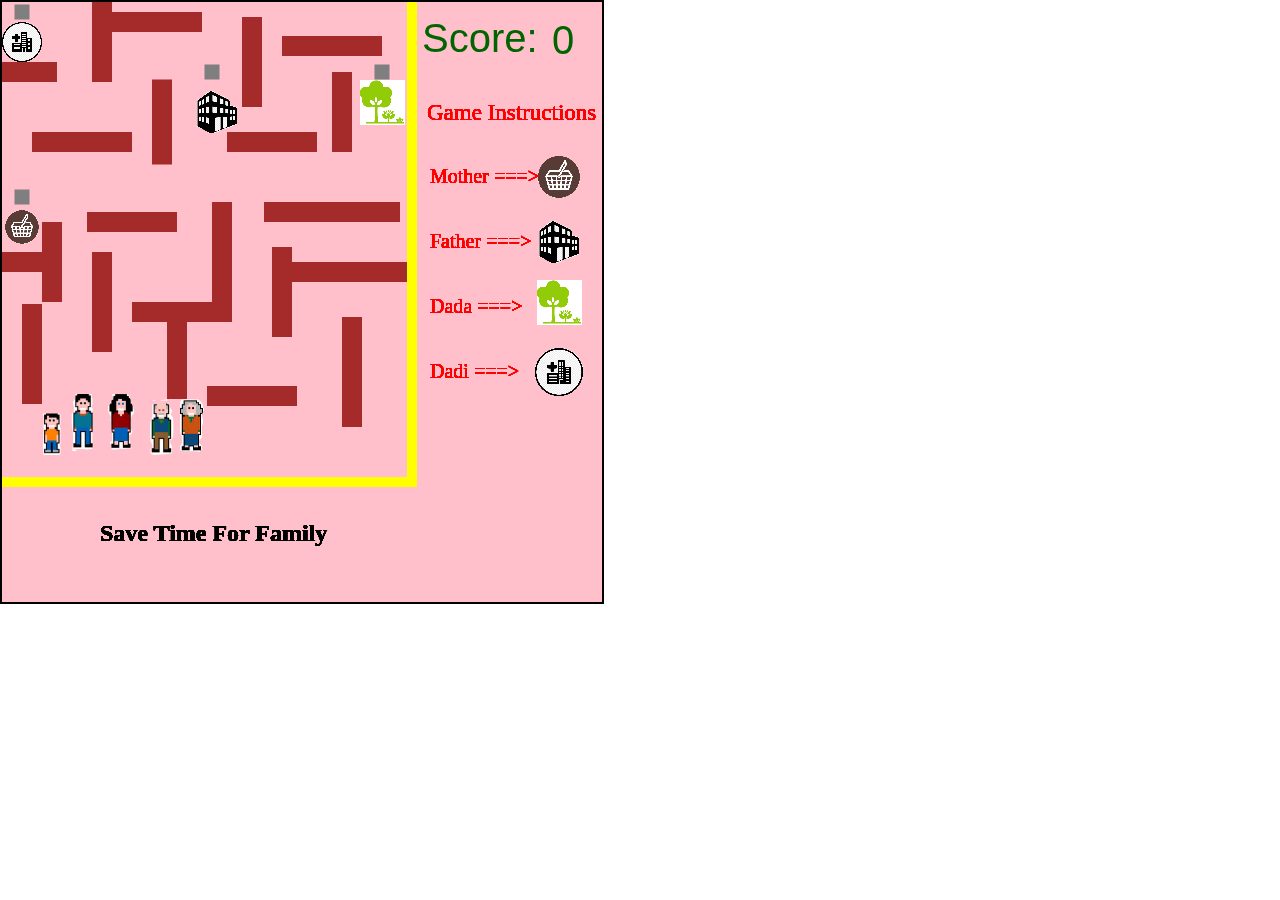
<file: index.html>
<!DOCTYPE html><html><head>
    <script src="p5.js"></script>
    <script src="p5.dom.min.js"></script>
    <script src="p5.sound.min.js"></script>
<script src="./p5.play.js"></script>
<script src="form.js"></script>
    <link rel="stylesheet" type="text/css" href="style.css">
    <meta charset="utf-8">

  </head>
  <body>
      <script src="sketch.js"></script>
  

</body></html>
</file>
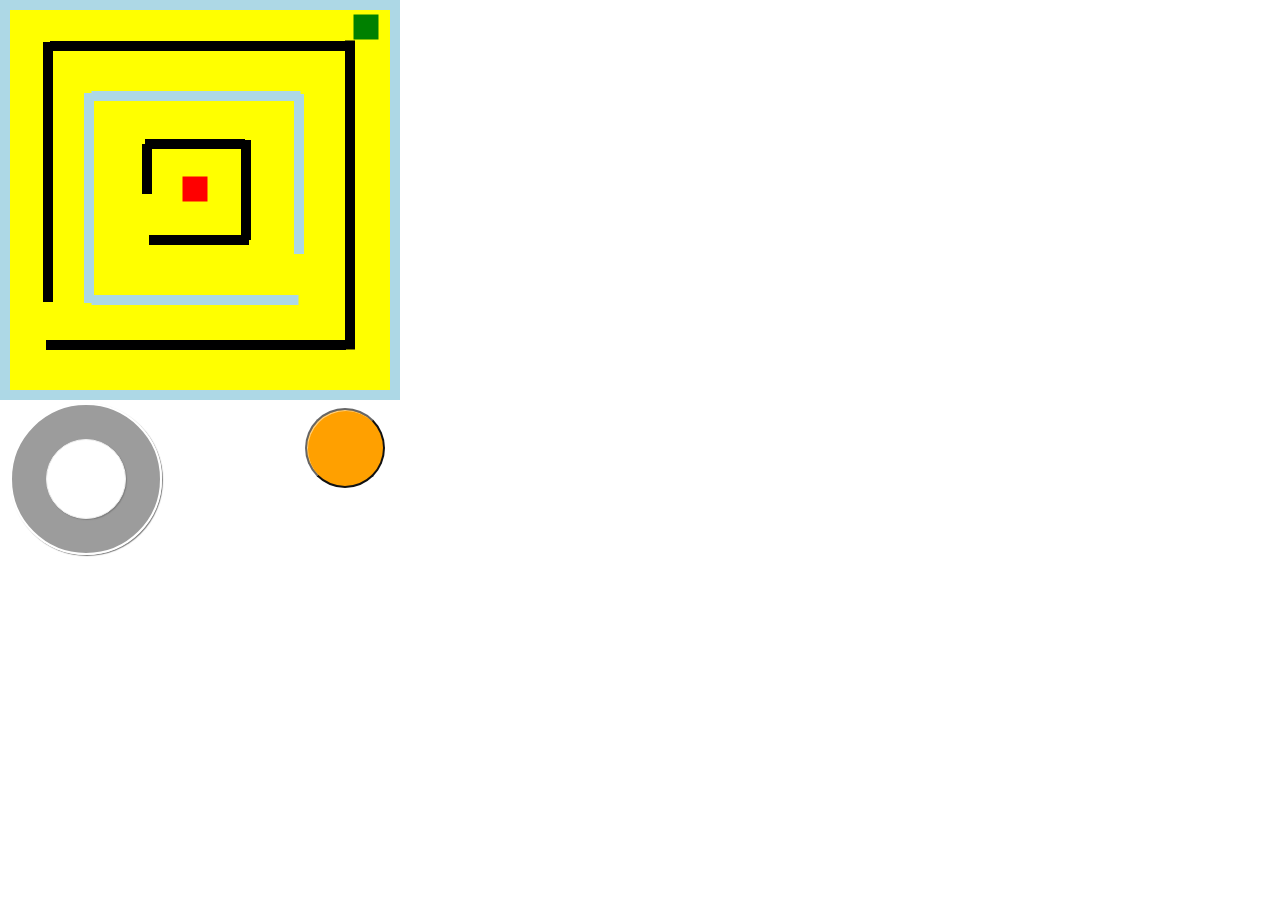
<file: maze game/index.html>
<html>
  <head>
    <title>maze game</title>
    <meta charset="utf-8" />
        <meta name="viewport" content="width=device-width, initial-scale=1">
        <script src="https://code.jquery.com/jquery-1.12.1.min.js"></script>
        <script src="gamelab-api.js"></script>
    <link href="gamelab.css" rel="stylesheet" type="text/css">
    <script src="p5.js"></script>
    <script src="p5.play.js"></script>
    <script src="code.js"></script>
    <style>
      body.expo {
        background-color: black;
      }
      #sketch.expo.no-controls {
        top: 82px;
      }
    </style>
  </head>
  <body class="web" style="margin:0; overflow:hidden; user-select:none; -webkit-user-select:none; -webkit-touch-callout:none; position:fixed; top:0; left:0; width:400px; height:565px;">
    <div id="sketch" class="web" style="position:absolute;"></div>
    <div id="soft-buttons" style="display: none">
      <button id="leftButton" disabled className="arrow">
      </button>
      <button id="rightButton" disabled className="arrow">
      </button>
      <button id="upButton" disabled className="arrow">
      </button>
      <button id="downButton" disabled className="arrow">
      </button>
    </div>
    <div id="studio-dpad-container" style="position:absolute; width:400px; bottom:5px; height:157px; overflow-y:hidden;">
    </div>
  </body>
</html>
</file>
<file: style.css>
html, body {
  margin: 0;
  padding: 0;
  
}
canvas {
  border: 2px solid black;
}
</file>
<file: maze game/gamelab.css>
#debugResizeBar {
  width: 100%;
  height: 13px;
  line-height: 13px;
  color: #c6cacd;
  font-size: 24px;
  text-align: center;
  cursor: ns-resize;
  white-space: nowrap; }

#debug-buttons {
  display: inline;
  white-space: normal; }

.debugger_button {
  border: 1px solid #0094ca;
  background-color: #0094ca;
  color: #fff;
  margin-left: 0px;
  margin-right: 3px;
  padding: 3px 6px;
  font-size: 14px;
  min-width: 120px; }

#continueButton {
  border-color: #ffa400;
  background-color: #ffa400; }

.debugger_button:focus {
  outline-style: none; }

.debugger_button > img {
  float: left;
  opacity: 1; }

#debug-area {
  position: absolute;
  bottom: 0;
  height: 43px;
  left: 0;
  right: 0;
  z-index: 2;
  max-height: calc(50% - 16px) !important; }

#codeTextbox.pin_bottom {
  bottom: 43px; }

#debug-commands-header {
  width: 270px;
  float: left;
  border-right: 1px solid gray; }
  #debug-commands-header .fa {
    margin: 0 0.25em; }

#debug-watch-header {
  width: 201px;
  float: right;
  border-left: 1px solid gray; }

#watchersResizeBar {
  height: 100%;
  width: 13px;
  cursor: ew-resize;
  position: absolute;
  right: 193.5px;
  z-index: 1;
  top: 13px; }

.debug-commands, .debug-console, .debug-watch {
  display: block;
  background-color: #fff;
  border: 1px solid #ddd;
  position: absolute;
  top: 43px;
  bottom: 0; }

.debug-commands {
  left: 0;
  width: 270px;
  text-align: center; }

.debug-watch {
  right: 0;
  width: 200px;
  overflow-y: scroll; }
  .debug-watch.no-commands {
    max-width: calc(100% - 130px); }

.debug-watch *, .debug-watch input {
  font-family: monospace;
  font-size: 12px; }

.debug-watch-item {
  margin: 0;
  line-height: 14px;
  clear: both;
  margin-bottom: 1px; }
  .debug-watch-item .watch-variable, .debug-watch-item .watch-separator {
    color: purple; }
  .debug-watch-item .watch-unavailable {
    color: red; }

.debug-console {
  left: 270px;
  right: 200px;
  min-width: 130px; }
  .debug-console.no-commands {
    left: 0; }
  .debug-console.no-watch {
    right: 0; }

.debug-console *, .debug-console input {
  font-family: monospace;
  font-size: 12px; }

#slider-cell {
  float: left;
  cursor: default; }

/* Slider. */
.sliderContainer {
  float: left; }

.sliderTrack {
  stroke: #ebe8f1;
  stroke-width: 4px;
  stroke-linecap: round; }

.sliderKnob {
  fill: #ddd;
  stroke: #bbc;
  stroke-width: 1px;
  stroke-linejoin: round; }

.sliderKnob:hover {
  fill: #eee; }

/* Sprited icons. */
.pause-btn {
  background-position: 0px -84px;
  margin-right: 3px; }

.continue-btn {
  background-position: -21px -84px;
  margin-right: 3px; }

.step-in-btn {
  background-position: 0px -105px;
  margin-right: 3px; }

.step-out-btn {
  background-position: -21px -105px;
  margin-right: 3px; }

.step-over-btn {
  background-position: 0px 21px;
  margin-right: 3px; }

.Select-input {
  height: 28px !important; }

.Select-arrow-zone {
  display: none !important; }

#visualizationOverlay {
  position: absolute;
  top: 0;
  left: 0;
  overflow: hidden;
  outline: none;
  -webkit-touch-callout: none;
  -webkit-user-select: none;
  -khtml-user-select: none;
  -moz-user-select: none;
  -ms-user-select: none;
  user-select: none;
  pointer-events: none;
  filter: progid:DXImageTransform.Microsoft.Blur(pixelradius=0); }

#divGameLab {
  overflow: hidden;
  outline: none;
  -webkit-touch-callout: none;
  position: relative;
  z-index: 1;
  background-color: white;
  -webkit-user-select: none;
  -khtml-user-select: none;
  -moz-user-select: none;
  -ms-user-select: none;
  user-select: none; }
  #divGameLab.withCrosshair {
    cursor: crosshair; }

.legacy-share-view #runButton, .legacy-share-view #resetButton {
  display: none !important; }

#visualizationOverlay {
  z-index: 2; }

/* Sprited icons. */
.icon21 {
  height: 21px;
  width: 21px;
  background-image: url("/blockly/media/gamelab/icons.png");
  background-size: 42px 147px; }

.code {
  background-position: -21px 0px; }

.link {
  background-position: 0px 0px; }

.run {
  background-position: 0px -21px;
  margin-right: 3px; }

.stop {
  background-position: -21px -21px;
  margin-right: 3px; }

.dpad-btn {
  background-position: -21px -63px; }

.left-btn {
  background-position: -21px -42px;
  margin-right: 3px; }

.right-btn {
  background-position: -21px -126px;
  margin-right: 3px; }

.up-btn {
  background-position: 0px -63px;
  margin-right: 3px; }

.down-btn {
  background-position: 0px -42px;
  margin-right: 3px; }

#share-cell {
  display: inline-block;
  vertical-align: top; }
  #share-cell.share-cell-none {
    display: none; }

.legacy-share-view #studio-dpad-container {
  margin-top: -24px; }

#studio-dpad {
  position: absolute;
  height: 152px;
  width: 390px;
  vertical-align: top;
  margin-left: 10px;
  -webkit-touch-callout: none; }

#studio-dpad-rim {
  position: absolute;
  width: 0px;
  height: 0px;
  border: 76px solid #FFFFFF;
  border-radius: 76px;
  box-shadow: 1px 1px 1px 0 #7F7F7F; }

#studio-dpad-cone {
  position: absolute;
  margin: 2px;
  width: 0px;
  height: 0px;
  border: 74px solid #9C9C9C;
  border-radius: 74px; }
  #studio-dpad-cone.left {
    border-top-color: #FFD080;
    transform: rotate(270deg); }
    #studio-dpad-cone.left.down {
      transform: rotate(220deg); }
    #studio-dpad-cone.left.up {
      transform: rotate(320deg); }
  #studio-dpad-cone.right {
    border-top-color: #FFD080;
    transform: rotate(90deg); }
    #studio-dpad-cone.right.down {
      transform: rotate(140deg); }
    #studio-dpad-cone.right.up {
      transform: rotate(40deg); }
  #studio-dpad-cone.up {
    border-top-color: #FFD080;
    transform: rotate(0deg); }
  #studio-dpad-cone.down {
    border-top-color: #FFD080;
    transform: rotate(180deg); }

#studio-dpad-button {
  display: inline;
  position: relative;
  border-radius: 40px;
  width: 80px;
  height: 80px;
  margin: 36px 5px 5px 36px;
  border: 1px solid #EFEFEF;
  background-color: #FFFFFF;
  box-shadow: 1px 1px 1px 0 #7F7F7F; }
  #studio-dpad-button.active {
    border: 1px solid #9F9F9F;
    box-shadow: none; }
  #studio-dpad-button.left {
    left: -17px; }
    #studio-dpad-button.left.up {
      left: -12px;
      top: -12px; }
    #studio-dpad-button.left.down {
      left: -12px;
      top: 12px; }
  #studio-dpad-button.right {
    left: 17px; }
    #studio-dpad-button.right.up {
      left: 12px;
      top: -12px; }
    #studio-dpad-button.right.down {
      left: 12px;
      top: 12px; }
  #studio-dpad-button.up {
    top: -17px; }
  #studio-dpad-button.down {
    top: 17px; }

#studio-space-button {
  position: absolute;
  border-radius: 40px;
  width: 80px;
  height: 80px;
  right: 10px;
  margin: 5px;
  border-color: #666666;
  background-color: #FFA000;
  box-shadow: inset 1px 1px 0px 0 #FFD07F; }
  #studio-space-button.active {
    border-radius: 39px;
    width: 78px;
    height: 78px;
    margin-right: 6px;
    margin-top: 6px; }
  #studio-space-button:focus {
    outline: 0; }
</file>
